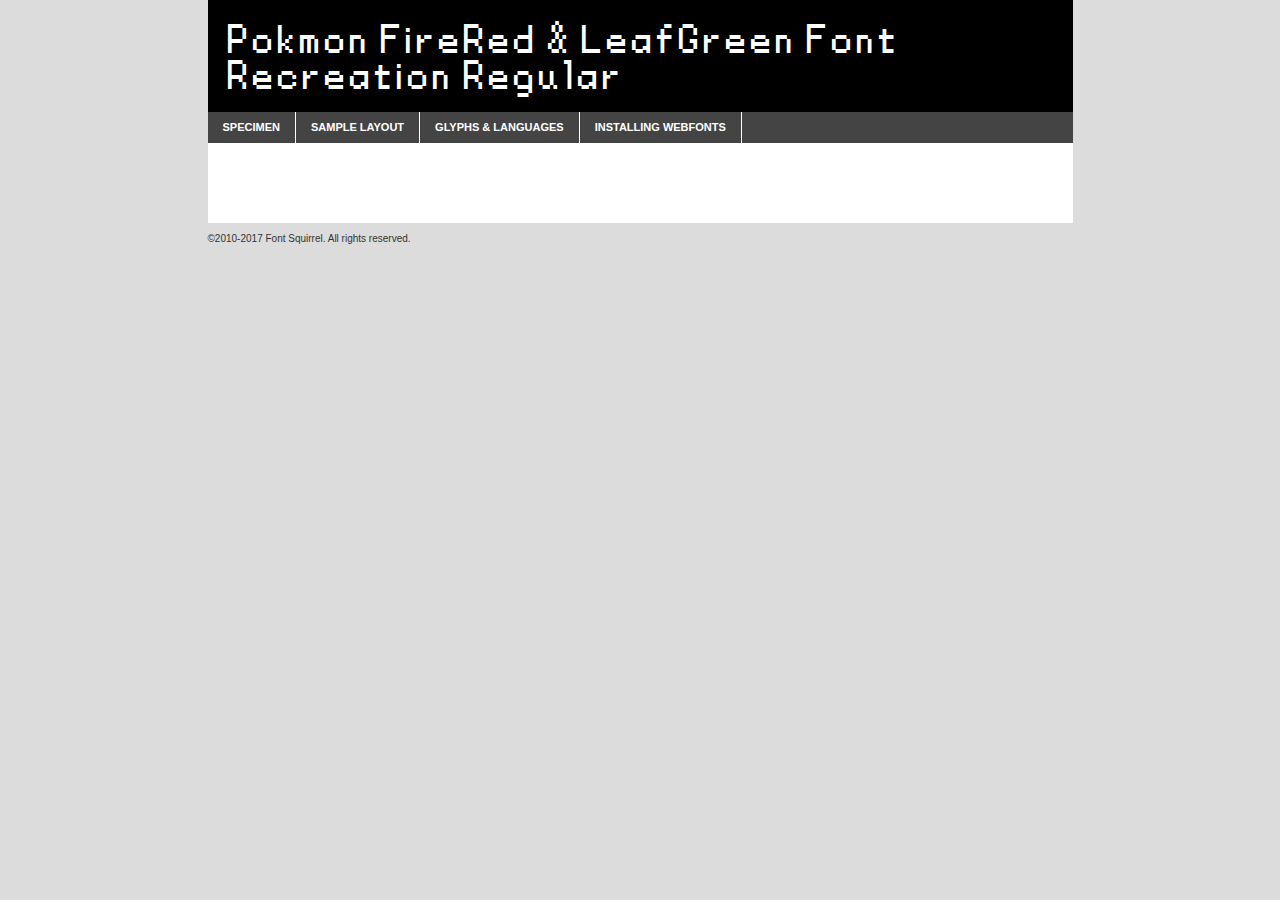
<file: pokemon-font/pokemon-demo.html>
<!DOCTYPE html PUBLIC "-//W3C//DTD XHTML 1.0 Transitional//EN"
        "http://www.w3.org/TR/xhtml1/DTD/xhtml1-transitional.dtd">

<html xmlns="http://www.w3.org/1999/xhtml" xml:lang="en" lang="en">
<head>
    <meta http-equiv="Content-Type" content="text/html; charset=utf-8"/>
    <script src="http://ajax.googleapis.com/ajax/libs/jquery/1.7.2/jquery.min.js" type="text/javascript" charset="utf-8"></script>
    <script type="text/javascript">
		(function($) {
			$.fn.easyTabs = function(option) {
				var param = jQuery.extend({ fadeSpeed: 'fast', defaultContent: 1, activeClass: 'active' }, option);
				$(this).each(function() {
					var thisId = '#' + this.id;
					if ( param.defaultContent == '' )
					{
						param.defaultContent = 1;
					}
					if ( typeof param.defaultContent == 'number' )
					{
						var defaultTab = $(thisId + ' .tabs li:eq(' + (param.defaultContent - 1) + ') a').attr('href').substr(1);
					}
					else
					{
						var defaultTab = param.defaultContent;
					}
					$(thisId + ' .tabs li a').each(function() {
						var tabToHide = $(this).attr('href').substr(1);
						$('#' + tabToHide).addClass('easytabs-tab-content');
					});
					hideAll();
					changeContent(defaultTab);

					function hideAll() {$(thisId + ' .easytabs-tab-content').hide();}

					function changeContent(tabId)
					{
						hideAll();
						$(thisId + ' .tabs li').removeClass(param.activeClass);
						$(thisId + ' .tabs li a[href=#' + tabId + ']').closest('li').addClass(param.activeClass);
						if ( param.fadeSpeed != 'none' )
						{
							$(thisId + ' #' + tabId).fadeIn(param.fadeSpeed);
						}
						else
						{
							$(thisId + ' #' + tabId).show();
						}
					}

					$(thisId + ' .tabs li').click(function() {
						var tabId = $(this).find('a').attr('href').substr(1);
						changeContent(tabId);
						return false;
					});
				});
			}
		})(jQuery);
    </script>
    <link rel="stylesheet" href="specimen_files/specimen_stylesheet.css" type="text/css" charset="utf-8"/>
    <link rel="stylesheet" href="stylesheet.css" type="text/css" charset="utf-8"/>

    <style type="text/css">
        		body {
			font-family: 'pokmon_firered__leafgreen_fRg';
        		}

            </style>

    <title>Pokmon FireRed & LeafGreen Font Recreation Regular Specimen</title>


    <script type="text/javascript" charset="utf-8">
		$(document).ready(function() {
			$('#container').easyTabs({ defaultContent: 1 });
		});
    </script>
</head>

<body>
<div id="container">
    <div id="header">
		Pokmon FireRed & LeafGreen Font Recreation Regular    </div>
    <ul class="tabs">
        <li><a href="#specimen">Specimen</a></li>
        <li><a href="#layout">Sample Layout</a></li>
		        <li><a href="#glyphs">Glyphs &amp; Languages</a></li>
        <li><a href="#installing">Installing Webfonts</a></li>

    </ul>

    <div id="main_content">


        <div id="specimen">

            <div class="section">
                <div class="grid12 firstcol">
                    <div class="huge">AaBb</div>
                </div>
            </div>

            <div class="section">
                <div class="glyph_range">A&#x200B;B&#x200b;C&#x200b;D&#x200b;E&#x200b;F&#x200b;G&#x200b;H&#x200b;I&#x200b;J&#x200b;K&#x200b;L&#x200b;M&#x200b;N&#x200b;O&#x200b;P&#x200b;Q&#x200b;R&#x200b;S&#x200b;T&#x200b;U&#x200b;V&#x200b;W&#x200b;X&#x200b;Y&#x200b;Z&#x200b;a&#x200b;b&#x200b;c&#x200b;d&#x200b;e&#x200b;f&#x200b;g&#x200b;h&#x200b;i&#x200b;j&#x200b;k&#x200b;l&#x200b;m&#x200b;n&#x200b;o&#x200b;p&#x200b;q&#x200b;r&#x200b;s&#x200b;t&#x200b;u&#x200b;v&#x200b;w&#x200b;x&#x200b;y&#x200b;z&#x200b;1&#x200b;2&#x200b;3&#x200b;4&#x200b;5&#x200b;6&#x200b;7&#x200b;8&#x200b;9&#x200b;0&#x200b;&amp;&#x200b;.&#x200b;,&#x200b;?&#x200b;!&#x200b;&#64;&#x200b;(&#x200b;)&#x200b;#&#x200b;$&#x200b;%&#x200b;*&#x200b;+&#x200b;-&#x200b;=&#x200b;:&#x200b;;</div>
            </div>
            <div class="section">
                <div class="grid12 firstcol">
                    <table class="sample_table">
                        <tr>
                            <td>10</td>
                            <td class="size10">abcdefghijklmnopqrstuvwxyzABCDEFGHIJKLMNOPQRSTUVWXYZ0123456789abcdefghijklmnopqrstuvwxyzABCDEFGHIJKLMNOPQRSTUVWXYZ0123456789abcdefghijklmnopqrstuvwxyzABCDEFGHIJKLMNOPQRSTUVWXYZ</td>
                        </tr>
                        <tr>
                            <td>11</td>
                            <td class="size11">abcdefghijklmnopqrstuvwxyzABCDEFGHIJKLMNOPQRSTUVWXYZ0123456789abcdefghijklmnopqrstuvwxyzABCDEFGHIJKLMNOPQRSTUVWXYZ0123456789abcdefghijklmnopqrstuvwxyzABCDEFGHIJKLMNOPQRSTUVWXYZ</td>
                        </tr>
                        <tr>
                            <td>12</td>
                            <td class="size12">abcdefghijklmnopqrstuvwxyzABCDEFGHIJKLMNOPQRSTUVWXYZ0123456789abcdefghijklmnopqrstuvwxyzABCDEFGHIJKLMNOPQRSTUVWXYZ0123456789abcdefghijklmnopqrstuvwxyzABCDEFGHIJKLMNOPQRSTUVWXYZ</td>
                        </tr>
                        <tr>
                            <td>13</td>
                            <td class="size13">abcdefghijklmnopqrstuvwxyzABCDEFGHIJKLMNOPQRSTUVWXYZ0123456789abcdefghijklmnopqrstuvwxyzABCDEFGHIJKLMNOPQRSTUVWXYZ0123456789abcdefghijklmnopqrstuvwxyzABCDEFGHIJKLMNOPQRSTUVWXYZ</td>
                        </tr>
                        <tr>
                            <td>14</td>
                            <td class="size14">abcdefghijklmnopqrstuvwxyzABCDEFGHIJKLMNOPQRSTUVWXYZ0123456789abcdefghijklmnopqrstuvwxyzABCDEFGHIJKLMNOPQRSTUVWXYZ0123456789abcdefghijklmnopqrstuvwxyzABCDEFGHIJKLMNOPQRSTUVWXYZ</td>
                        </tr>
                        <tr>
                            <td>16</td>
                            <td class="size16">abcdefghijklmnopqrstuvwxyzABCDEFGHIJKLMNOPQRSTUVWXYZ0123456789abcdefghijklmnopqrstuvwxyzABCDEFGHIJKLMNOPQRSTUVWXYZ</td>
                        </tr>
                        <tr>
                            <td>18</td>
                            <td class="size18">abcdefghijklmnopqrstuvwxyzABCDEFGHIJKLMNOPQRSTUVWXYZ0123456789abcdefghijklmnopqrstuvwxyzABCDEFGHIJKLMNOPQRSTUVWXYZ</td>
                        </tr>
                        <tr>
                            <td>20</td>
                            <td class="size20">abcdefghijklmnopqrstuvwxyzABCDEFGHIJKLMNOPQRSTUVWXYZ0123456789abcdefghijklmnopqrstuvwxyzABCDEFGHIJKLMNOPQRSTUVWXYZ</td>
                        </tr>
                        <tr>
                            <td>24</td>
                            <td class="size24">abcdefghijklmnopqrstuvwxyzABCDEFGHIJKLMNOPQRSTUVWXYZ0123456789abcdefghijklmnopqrstuvwxyzABCDEFGHIJKLMNOPQRSTUVWXYZ</td>
                        </tr>
                        <tr>
                            <td>30</td>
                            <td class="size30">abcdefghijklmnopqrstuvwxyzABCDEFGHIJKLMNOPQRSTUVWXYZ0123456789abcdefghijklmnopqrstuvwxyzABCDEFGHIJKLMNOPQRSTUVWXYZ</td>
                        </tr>
                        <tr>
                            <td>36</td>
                            <td class="size36">abcdefghijklmnopqrstuvwxyzABCDEFGHIJKLMNOPQRSTUVWXYZ0123456789abcdefghijklmnopqrstuvwxyzABCDEFGHIJKLMNOPQRSTUVWXYZ</td>
                        </tr>
                        <tr>
                            <td>48</td>
                            <td class="size48">abcdefghijklmnopqrstuvwxyzABCDEFGHIJKLMNOPQRSTUVWXYZ0123456789abcdefghijklmnopqrstuvwxyzABCDEFGHIJKLMNOPQRSTUVWXYZ</td>
                        </tr>
                        <tr>
                            <td>60</td>
                            <td class="size60">abcdefghijklmnopqrstuvwxyzABCDEFGHIJKLMNOPQRSTUVWXYZ0123456789abcdefghijklmnopqrstuvwxyzABCDEFGHIJKLMNOPQRSTUVWXYZ</td>
                        </tr>
                        <tr>
                            <td>72</td>
                            <td class="size72">abcdefghijklmnopqrstuvwxyzABCDEFGHIJKLMNOPQRSTUVWXYZ0123456789abcdefghijklmnopqrstuvwxyzABCDEFGHIJKLMNOPQRSTUVWXYZ</td>
                        </tr>
                        <tr>
                            <td>90</td>
                            <td class="size90">abcdefghijklmnopqrstuvwxyzABCDEFGHIJKLMNOPQRSTUVWXYZ0123456789abcdefghijklmnopqrstuvwxyzABCDEFGHIJKLMNOPQRSTUVWXYZ</td>
                        </tr>
                    </table>

                </div>

            </div>


            <div class="section" id="bodycomparison">


                <div id="xheight">
                    <div class="fontbody">&#x25FC;&#x25FC;&#x25FC;&#x25FC;&#x25FC;&#x25FC;&#x25FC;&#x25FC;&#x25FC;&#x25FC;&#x25FC;&#x25FC;&#x25FC;&#x25FC;&#x25FC;&#x25FC;&#x25FC;&#x25FC;&#x25FC;&#x25FC;&#x25FC;&#x25FC;&#x25FC;&#x25FC;&#x25FC;&#x25FC;&#x25FC;&#x25FC;&#x25FC;&#x25FC;&#x25FC;&#x25FC;&#x25FC;&#x25FC;&#x25FC;&#x25FC;&#x25FC;&#x25FC;&#x25FC;&#x25FC;&#x25FC;&#x25FC;&#x25FC;&#x25FC;&#x25FC;&#x25FC;&#x25FC;&#x25FC;&#x25FC;&#x25FC;&#x25FC;&#x25FC;&#x25FC;&#x25FC;&#x25FC;&#x25FC;&#x25FC;&#x25FC;&#x25FC;&#x25FC;&#x25FC;&#x25FC;&#x25FC;&#x25FC;&#x25FC;&#x25FC;&#x25FC;&#x25FC;&#x25FC;&#x25FC;&#x25FC;&#x25FC;&#x25FC;&#x25FC;&#x25FC;&#x25FC;&#x25FC;&#x25FC;&#x25FC;&#x25FC;&#x25FC;&#x25FC;&#x25FC;&#x25FC;&#x25FC;&#x25FC;&#x25FC;&#x25FC;&#x25FC;&#x25FC;&#x25FC;&#x25FC;&#x25FC;&#x25FC;&#x25FC;&#x25FC;&#x25FC;&#x25FC;&#x25FC;body</div>
                    <div class="arialbody">body</div>
                    <div class="verdanabody">body</div>
                    <div class="georgiabody">body</div>
                </div>
                <div class="fontbody" style="z-index:1">
                    body<span>Pokmon FireRed & LeafGreen Font Recreation Regular</span>
                </div>
                <div class="arialbody" style="z-index:1">
                    body<span>Arial</span>
                </div>
                <div class="verdanabody" style="z-index:1">
                    body<span>Verdana</span>
                </div>
                <div class="georgiabody" style="z-index:1">
                    body<span>Georgia</span>
                </div>


            </div>


            <div class="section psample psample_row1" id="">

                <div class="grid2 firstcol">
                    <p class="size10"><span>10.</span>Aenean lacinia bibendum nulla sed consectetur. Fusce dapibus, tellus ac cursus commodo, tortor mauris condimentum nibh, ut fermentum massa justo sit amet risus. Nullam id dolor id nibh ultricies vehicula ut id elit. Cum sociis natoque penatibus et magnis dis parturient montes, nascetur ridiculus mus. Nulla vitae elit libero, a pharetra augue.</p>

                </div>
                <div class="grid3">
                    <p class="size11"><span>11.</span>Aenean lacinia bibendum nulla sed consectetur. Fusce dapibus, tellus ac cursus commodo, tortor mauris condimentum nibh, ut fermentum massa justo sit amet risus. Nullam id dolor id nibh ultricies vehicula ut id elit. Cum sociis natoque penatibus et magnis dis parturient montes, nascetur ridiculus mus. Nulla vitae elit libero, a pharetra augue.</p>

                </div>
                <div class="grid3">
                    <p class="size12"><span>12.</span>Aenean lacinia bibendum nulla sed consectetur. Fusce dapibus, tellus ac cursus commodo, tortor mauris condimentum nibh, ut fermentum massa justo sit amet risus. Nullam id dolor id nibh ultricies vehicula ut id elit. Cum sociis natoque penatibus et magnis dis parturient montes, nascetur ridiculus mus. Nulla vitae elit libero, a pharetra augue.</p>

                </div>
                <div class="grid4">
                    <p class="size13"><span>13.</span>Aenean lacinia bibendum nulla sed consectetur. Fusce dapibus, tellus ac cursus commodo, tortor mauris condimentum nibh, ut fermentum massa justo sit amet risus. Nullam id dolor id nibh ultricies vehicula ut id elit. Cum sociis natoque penatibus et magnis dis parturient montes, nascetur ridiculus mus. Nulla vitae elit libero, a pharetra augue.</p>

                </div>
                <div class="white_blend"></div>

            </div>
            <div class="section psample psample_row2" id="">
                <div class="grid3 firstcol">
                    <p class="size14"><span>14.</span>Aenean lacinia bibendum nulla sed consectetur. Fusce dapibus, tellus ac cursus commodo, tortor mauris condimentum nibh, ut fermentum massa justo sit amet risus. Nullam id dolor id nibh ultricies vehicula ut id elit. Cum sociis natoque penatibus et magnis dis parturient montes, nascetur ridiculus mus. Nulla vitae elit libero, a pharetra augue.</p>

                </div>
                <div class="grid4">
                    <p class="size16"><span>16.</span>Aenean lacinia bibendum nulla sed consectetur. Fusce dapibus, tellus ac cursus commodo, tortor mauris condimentum nibh, ut fermentum massa justo sit amet risus. Nullam id dolor id nibh ultricies vehicula ut id elit. Cum sociis natoque penatibus et magnis dis parturient montes, nascetur ridiculus mus. Nulla vitae elit libero, a pharetra augue.</p>

                </div>
                <div class="grid5">
                    <p class="size18"><span>18.</span>Aenean lacinia bibendum nulla sed consectetur. Fusce dapibus, tellus ac cursus commodo, tortor mauris condimentum nibh, ut fermentum massa justo sit amet risus. Nullam id dolor id nibh ultricies vehicula ut id elit. Cum sociis natoque penatibus et magnis dis parturient montes, nascetur ridiculus mus. Nulla vitae elit libero, a pharetra augue.</p>

                </div>

                <div class="white_blend"></div>

            </div>

            <div class="section psample psample_row3" id="">
                <div class="grid5 firstcol">
                    <p class="size20"><span>20.</span>Aenean lacinia bibendum nulla sed consectetur. Fusce dapibus, tellus ac cursus commodo, tortor mauris condimentum nibh, ut fermentum massa justo sit amet risus. Nullam id dolor id nibh ultricies vehicula ut id elit. Cum sociis natoque penatibus et magnis dis parturient montes, nascetur ridiculus mus. Nulla vitae elit libero, a pharetra augue.</p>
                </div>
                <div class="grid7">
                    <p class="size24"><span>24.</span>Aenean lacinia bibendum nulla sed consectetur. Fusce dapibus, tellus ac cursus commodo, tortor mauris condimentum nibh, ut fermentum massa justo sit amet risus. Nullam id dolor id nibh ultricies vehicula ut id elit. Cum sociis natoque penatibus et magnis dis parturient montes, nascetur ridiculus mus. Nulla vitae elit libero, a pharetra augue.</p>
                </div>

                <div class="white_blend"></div>

            </div>

            <div class="section psample psample_row4" id="">
                <div class="grid12 firstcol">
                    <p class="size30"><span>30.</span>Aenean lacinia bibendum nulla sed consectetur. Fusce dapibus, tellus ac cursus commodo, tortor mauris condimentum nibh, ut fermentum massa justo sit amet risus. Nullam id dolor id nibh ultricies vehicula ut id elit. Cum sociis natoque penatibus et magnis dis parturient montes, nascetur ridiculus mus. Nulla vitae elit libero, a pharetra augue.</p>
                </div>
                <div class="white_blend"></div>

            </div>


            <div class="section psample psample_row1 fullreverse">
                <div class="grid2 firstcol">
                    <p class="size10"><span>10.</span>Aenean lacinia bibendum nulla sed consectetur. Fusce dapibus, tellus ac cursus commodo, tortor mauris condimentum nibh, ut fermentum massa justo sit amet risus. Nullam id dolor id nibh ultricies vehicula ut id elit. Cum sociis natoque penatibus et magnis dis parturient montes, nascetur ridiculus mus. Nulla vitae elit libero, a pharetra augue.</p>

                </div>
                <div class="grid3">
                    <p class="size11"><span>11.</span>Aenean lacinia bibendum nulla sed consectetur. Fusce dapibus, tellus ac cursus commodo, tortor mauris condimentum nibh, ut fermentum massa justo sit amet risus. Nullam id dolor id nibh ultricies vehicula ut id elit. Cum sociis natoque penatibus et magnis dis parturient montes, nascetur ridiculus mus. Nulla vitae elit libero, a pharetra augue.</p>

                </div>
                <div class="grid3">
                    <p class="size12"><span>12.</span>Aenean lacinia bibendum nulla sed consectetur. Fusce dapibus, tellus ac cursus commodo, tortor mauris condimentum nibh, ut fermentum massa justo sit amet risus. Nullam id dolor id nibh ultricies vehicula ut id elit. Cum sociis natoque penatibus et magnis dis parturient montes, nascetur ridiculus mus. Nulla vitae elit libero, a pharetra augue.</p>

                </div>
                <div class="grid4">
                    <p class="size13"><span>13.</span>Aenean lacinia bibendum nulla sed consectetur. Fusce dapibus, tellus ac cursus commodo, tortor mauris condimentum nibh, ut fermentum massa justo sit amet risus. Nullam id dolor id nibh ultricies vehicula ut id elit. Cum sociis natoque penatibus et magnis dis parturient montes, nascetur ridiculus mus. Nulla vitae elit libero, a pharetra augue.</p>

                </div>
                <div class="black_blend"></div>

            </div>

            <div class="section psample psample_row2 fullreverse">
                <div class="grid3 firstcol">
                    <p class="size14"><span>14.</span>Aenean lacinia bibendum nulla sed consectetur. Fusce dapibus, tellus ac cursus commodo, tortor mauris condimentum nibh, ut fermentum massa justo sit amet risus. Nullam id dolor id nibh ultricies vehicula ut id elit. Cum sociis natoque penatibus et magnis dis parturient montes, nascetur ridiculus mus. Nulla vitae elit libero, a pharetra augue.</p>

                </div>
                <div class="grid4">
                    <p class="size16"><span>16.</span>Aenean lacinia bibendum nulla sed consectetur. Fusce dapibus, tellus ac cursus commodo, tortor mauris condimentum nibh, ut fermentum massa justo sit amet risus. Nullam id dolor id nibh ultricies vehicula ut id elit. Cum sociis natoque penatibus et magnis dis parturient montes, nascetur ridiculus mus. Nulla vitae elit libero, a pharetra augue.</p>

                </div>
                <div class="grid5">
                    <p class="size18"><span>18.</span>Aenean lacinia bibendum nulla sed consectetur. Fusce dapibus, tellus ac cursus commodo, tortor mauris condimentum nibh, ut fermentum massa justo sit amet risus. Nullam id dolor id nibh ultricies vehicula ut id elit. Cum sociis natoque penatibus et magnis dis parturient montes, nascetur ridiculus mus. Nulla vitae elit libero, a pharetra augue.</p>

                </div>
                <div class="black_blend"></div>

            </div>

            <div class="section psample fullreverse psample_row3" id="">
                <div class="grid5 firstcol">
                    <p class="size20"><span>20.</span>Aenean lacinia bibendum nulla sed consectetur. Fusce dapibus, tellus ac cursus commodo, tortor mauris condimentum nibh, ut fermentum massa justo sit amet risus. Nullam id dolor id nibh ultricies vehicula ut id elit. Cum sociis natoque penatibus et magnis dis parturient montes, nascetur ridiculus mus. Nulla vitae elit libero, a pharetra augue.</p>
                </div>
                <div class="grid7">
                    <p class="size24"><span>24.</span>Aenean lacinia bibendum nulla sed consectetur. Fusce dapibus, tellus ac cursus commodo, tortor mauris condimentum nibh, ut fermentum massa justo sit amet risus. Nullam id dolor id nibh ultricies vehicula ut id elit. Cum sociis natoque penatibus et magnis dis parturient montes, nascetur ridiculus mus. Nulla vitae elit libero, a pharetra augue.</p>
                </div>

                <div class="black_blend"></div>

            </div>

            <div class="section psample fullreverse psample_row4" id="" style="border-bottom: 20px #000 solid;">
                <div class="grid12 firstcol">
                    <p class="size30"><span>30.</span>Aenean lacinia bibendum nulla sed consectetur. Fusce dapibus, tellus ac cursus commodo, tortor mauris condimentum nibh, ut fermentum massa justo sit amet risus. Nullam id dolor id nibh ultricies vehicula ut id elit. Cum sociis natoque penatibus et magnis dis parturient montes, nascetur ridiculus mus. Nulla vitae elit libero, a pharetra augue.</p>
                </div>
                <div class="black_blend"></div>

            </div>


        </div>

        <div id="layout">

            <div class="section">

                <div class="grid12 firstcol">
                    <h1>Lorem Ipsum Dolor</h1>
                    <h2>Etiam porta sem malesuada magna mollis euismod</h2>

                    <p class="byline">By <a href="#link">Aenean Lacinia</a></p>
                </div>
            </div>
            <div class="section">
                <div class="grid8 firstcol">
                    <p class="large">Donec sed odio dui. Morbi leo risus, porta ac consectetur ac, vestibulum at eros. Fusce dapibus, tellus ac cursus commodo, tortor mauris condimentum nibh, ut fermentum massa justo sit amet risus. </p>


                    <h3>Pellentesque ornare sem</h3>

                    <p>Maecenas sed diam eget risus varius blandit sit amet non magna. Maecenas faucibus mollis interdum. Donec ullamcorper nulla non metus auctor fringilla. Nullam id dolor id nibh ultricies vehicula ut id elit. Nullam id dolor id nibh ultricies vehicula ut id elit. </p>

                    <p>Aenean eu leo quam. Pellentesque ornare sem lacinia quam venenatis vestibulum. Lorem ipsum dolor sit amet, consectetur adipiscing elit. Cum sociis natoque penatibus et magnis dis parturient montes, nascetur ridiculus mus. </p>

                    <p>Nulla vitae elit libero, a pharetra augue. Praesent commodo cursus magna, vel scelerisque nisl consectetur et. Aenean lacinia bibendum nulla sed consectetur. </p>

                    <p>Nullam quis risus eget urna mollis ornare vel eu leo. Nullam quis risus eget urna mollis ornare vel eu leo. Maecenas sed diam eget risus varius blandit sit amet non magna. Donec ullamcorper nulla non metus auctor fringilla. </p>

                    <h3>Cras mattis consectetur</h3>

                    <p>Aenean eu leo quam. Pellentesque ornare sem lacinia quam venenatis vestibulum. Aenean lacinia bibendum nulla sed consectetur. Integer posuere erat a ante venenatis dapibus posuere velit aliquet. Cras mattis consectetur purus sit amet fermentum. </p>

                    <p>Nullam id dolor id nibh ultricies vehicula ut id elit. Nullam quis risus eget urna mollis ornare vel eu leo. Cras mattis consectetur purus sit amet fermentum.</p>
                </div>

                <div class="grid4 sidebar">

                    <div class="box reverse">
                        <p class="last">Nullam quis risus eget urna mollis ornare vel eu leo. Donec ullamcorper nulla non metus auctor fringilla. Cras mattis consectetur purus sit amet fermentum. Sed posuere consectetur est at lobortis. Lorem ipsum dolor sit amet, consectetur adipiscing elit. </p>
                    </div>

                    <p class="caption">Maecenas sed diam eget risus varius.</p>

                    <p>Vestibulum id ligula porta felis euismod semper. Integer posuere erat a ante venenatis dapibus posuere velit aliquet. Vestibulum id ligula porta felis euismod semper. Sed posuere consectetur est at lobortis. Maecenas sed diam eget risus varius blandit sit amet non magna. Fusce dapibus, tellus ac cursus commodo, tortor mauris condimentum nibh, ut fermentum massa justo sit amet risus. </p>


                    <p>Duis mollis, est non commodo luctus, nisi erat porttitor ligula, eget lacinia odio sem nec elit. Aenean lacinia bibendum nulla sed consectetur. Vivamus sagittis lacus vel augue laoreet rutrum faucibus dolor auctor. Aenean lacinia bibendum nulla sed consectetur. Nullam quis risus eget urna mollis ornare vel eu leo. </p>

                    <p>Praesent commodo cursus magna, vel scelerisque nisl consectetur et. Donec ullamcorper nulla non metus auctor fringilla. Maecenas faucibus mollis interdum. Fusce dapibus, tellus ac cursus commodo, tortor mauris condimentum nibh, ut fermentum massa justo sit amet risus. </p>

                </div>
            </div>

        </div>


		

        <div id="glyphs">
            <div class="section">
                <div class="grid12 firstcol">

                    <h1>Language Support</h1>
                    <p>The subset of Pokmon FireRed & LeafGreen Font Recreation Regular in this kit supports the following languages:<br/>

						Albanian, Basque, Breton, Chamorro, Danish, Dutch, English, Faroese, Finnish, Frisian, Galician, German, Icelandic, Italian, Malagasy, Norwegian, Portuguese, Spanish, Alsatian, Aragonese, Arapaho, Arrernte, Asturian, Aymara, Bislama, Cebuano, Corsican, Fijian, French_creole, Genoese, Gilbertese, Greenlandic, Haitian_creole, Hiligaynon, Hmong, Hopi, Ibanag, Iloko_ilokano, Indonesian, Interglossa_glosa, Interlingua, Irish_gaelic, Jerriais, Lojban, Lombard, Luxembourgeois, Manx, Mohawk, Norfolk_pitcairnese, Occitan, Oromo, Pangasinan, Papiamento, Piedmontese, Potawatomi, Rhaeto-romance, Romansh, Rotokas, Sami_lule, Sardinian, Scots_gaelic, Seychelles_creole, Shona, Sicilian, Somali, Southern_ndebele, Swahili, Swati_swazi, Tagalog_filipino_pilipino, Tetum, Tok_pisin, Uyghur_latinized, Volapuk, Walloon, Warlpiri, Xhosa, Yapese, Zulu, Latinbasic, Demo                    </p>
                    <h1>Glyph Chart</h1>
                    <p>The subset of Pokmon FireRed & LeafGreen Font Recreation Regular in this kit includes all the glyphs listed below. Unicode entities are included above each glyph to help you insert individual characters into your layout.</p>
                    <div id="glyph_chart">

																				                                <div><p>&amp;#32;</p>&#32;</div>
																				                                <div><p>&amp;#33;</p>&#33;</div>
																				                                <div><p>&amp;#34;</p>&#34;</div>
																				                                <div><p>&amp;#35;</p>&#35;</div>
																				                                <div><p>&amp;#36;</p>&#36;</div>
																				                                <div><p>&amp;#37;</p>&#37;</div>
																				                                <div><p>&amp;#38;</p>&#38;</div>
																				                                <div><p>&amp;#39;</p>&#39;</div>
																				                                <div><p>&amp;#40;</p>&#40;</div>
																				                                <div><p>&amp;#41;</p>&#41;</div>
																				                                <div><p>&amp;#42;</p>&#42;</div>
																				                                <div><p>&amp;#43;</p>&#43;</div>
																				                                <div><p>&amp;#44;</p>&#44;</div>
																				                                <div><p>&amp;#45;</p>&#45;</div>
																				                                <div><p>&amp;#46;</p>&#46;</div>
																				                                <div><p>&amp;#47;</p>&#47;</div>
																				                                <div><p>&amp;#48;</p>&#48;</div>
																				                                <div><p>&amp;#49;</p>&#49;</div>
																				                                <div><p>&amp;#50;</p>&#50;</div>
																				                                <div><p>&amp;#51;</p>&#51;</div>
																				                                <div><p>&amp;#52;</p>&#52;</div>
																				                                <div><p>&amp;#53;</p>&#53;</div>
																				                                <div><p>&amp;#54;</p>&#54;</div>
																				                                <div><p>&amp;#55;</p>&#55;</div>
																				                                <div><p>&amp;#56;</p>&#56;</div>
																				                                <div><p>&amp;#57;</p>&#57;</div>
																				                                <div><p>&amp;#58;</p>&#58;</div>
																				                                <div><p>&amp;#59;</p>&#59;</div>
																				                                <div><p>&amp;#60;</p>&#60;</div>
																				                                <div><p>&amp;#61;</p>&#61;</div>
																				                                <div><p>&amp;#62;</p>&#62;</div>
																				                                <div><p>&amp;#63;</p>&#63;</div>
																				                                <div><p>&amp;#64;</p>&#64;</div>
																				                                <div><p>&amp;#65;</p>&#65;</div>
																				                                <div><p>&amp;#66;</p>&#66;</div>
																				                                <div><p>&amp;#67;</p>&#67;</div>
																				                                <div><p>&amp;#68;</p>&#68;</div>
																				                                <div><p>&amp;#69;</p>&#69;</div>
																				                                <div><p>&amp;#70;</p>&#70;</div>
																				                                <div><p>&amp;#71;</p>&#71;</div>
																				                                <div><p>&amp;#72;</p>&#72;</div>
																				                                <div><p>&amp;#73;</p>&#73;</div>
																				                                <div><p>&amp;#74;</p>&#74;</div>
																				                                <div><p>&amp;#75;</p>&#75;</div>
																				                                <div><p>&amp;#76;</p>&#76;</div>
																				                                <div><p>&amp;#77;</p>&#77;</div>
																				                                <div><p>&amp;#78;</p>&#78;</div>
																				                                <div><p>&amp;#79;</p>&#79;</div>
																				                                <div><p>&amp;#80;</p>&#80;</div>
																				                                <div><p>&amp;#81;</p>&#81;</div>
																				                                <div><p>&amp;#82;</p>&#82;</div>
																				                                <div><p>&amp;#83;</p>&#83;</div>
																				                                <div><p>&amp;#84;</p>&#84;</div>
																				                                <div><p>&amp;#85;</p>&#85;</div>
																				                                <div><p>&amp;#86;</p>&#86;</div>
																				                                <div><p>&amp;#87;</p>&#87;</div>
																				                                <div><p>&amp;#88;</p>&#88;</div>
																				                                <div><p>&amp;#89;</p>&#89;</div>
																				                                <div><p>&amp;#90;</p>&#90;</div>
																				                                <div><p>&amp;#91;</p>&#91;</div>
																				                                <div><p>&amp;#92;</p>&#92;</div>
																				                                <div><p>&amp;#95;</p>&#95;</div>
																				                                <div><p>&amp;#97;</p>&#97;</div>
																				                                <div><p>&amp;#98;</p>&#98;</div>
																				                                <div><p>&amp;#99;</p>&#99;</div>
																				                                <div><p>&amp;#100;</p>&#100;</div>
																				                                <div><p>&amp;#101;</p>&#101;</div>
																				                                <div><p>&amp;#102;</p>&#102;</div>
																				                                <div><p>&amp;#103;</p>&#103;</div>
																				                                <div><p>&amp;#104;</p>&#104;</div>
																				                                <div><p>&amp;#105;</p>&#105;</div>
																				                                <div><p>&amp;#106;</p>&#106;</div>
																				                                <div><p>&amp;#107;</p>&#107;</div>
																				                                <div><p>&amp;#108;</p>&#108;</div>
																				                                <div><p>&amp;#109;</p>&#109;</div>
																				                                <div><p>&amp;#110;</p>&#110;</div>
																				                                <div><p>&amp;#111;</p>&#111;</div>
																				                                <div><p>&amp;#112;</p>&#112;</div>
																				                                <div><p>&amp;#113;</p>&#113;</div>
																				                                <div><p>&amp;#114;</p>&#114;</div>
																				                                <div><p>&amp;#115;</p>&#115;</div>
																				                                <div><p>&amp;#116;</p>&#116;</div>
																				                                <div><p>&amp;#117;</p>&#117;</div>
																				                                <div><p>&amp;#118;</p>&#118;</div>
																				                                <div><p>&amp;#119;</p>&#119;</div>
																				                                <div><p>&amp;#120;</p>&#120;</div>
																				                                <div><p>&amp;#121;</p>&#121;</div>
																				                                <div><p>&amp;#122;</p>&#122;</div>
																				                                <div><p>&amp;#160;</p>&#160;</div>
																				                                <div><p>&amp;#161;</p>&#161;</div>
																				                                <div><p>&amp;#164;</p>&#164;</div>
																				                                <div><p>&amp;#166;</p>&#166;</div>
																				                                <div><p>&amp;#167;</p>&#167;</div>
																				                                <div><p>&amp;#168;</p>&#168;</div>
																				                                <div><p>&amp;#169;</p>&#169;</div>
																				                                <div><p>&amp;#170;</p>&#170;</div>
																				                                <div><p>&amp;#171;</p>&#171;</div>
																				                                <div><p>&amp;#172;</p>&#172;</div>
																				                                <div><p>&amp;#173;</p>&#173;</div>
																				                                <div><p>&amp;#174;</p>&#174;</div>
																				                                <div><p>&amp;#175;</p>&#175;</div>
																				                                <div><p>&amp;#176;</p>&#176;</div>
																				                                <div><p>&amp;#177;</p>&#177;</div>
																				                                <div><p>&amp;#178;</p>&#178;</div>
																				                                <div><p>&amp;#179;</p>&#179;</div>
																				                                <div><p>&amp;#180;</p>&#180;</div>
																				                                <div><p>&amp;#181;</p>&#181;</div>
																				                                <div><p>&amp;#182;</p>&#182;</div>
																				                                <div><p>&amp;#183;</p>&#183;</div>
																				                                <div><p>&amp;#184;</p>&#184;</div>
																				                                <div><p>&amp;#185;</p>&#185;</div>
																				                                <div><p>&amp;#186;</p>&#186;</div>
																				                                <div><p>&amp;#187;</p>&#187;</div>
																				                                <div><p>&amp;#191;</p>&#191;</div>
																				                                <div><p>&amp;#192;</p>&#192;</div>
																				                                <div><p>&amp;#193;</p>&#193;</div>
																				                                <div><p>&amp;#194;</p>&#194;</div>
																				                                <div><p>&amp;#195;</p>&#195;</div>
																				                                <div><p>&amp;#196;</p>&#196;</div>
																				                                <div><p>&amp;#197;</p>&#197;</div>
																				                                <div><p>&amp;#198;</p>&#198;</div>
																				                                <div><p>&amp;#199;</p>&#199;</div>
																				                                <div><p>&amp;#200;</p>&#200;</div>
																				                                <div><p>&amp;#201;</p>&#201;</div>
																				                                <div><p>&amp;#202;</p>&#202;</div>
																				                                <div><p>&amp;#203;</p>&#203;</div>
																				                                <div><p>&amp;#204;</p>&#204;</div>
																				                                <div><p>&amp;#205;</p>&#205;</div>
																				                                <div><p>&amp;#206;</p>&#206;</div>
																				                                <div><p>&amp;#207;</p>&#207;</div>
																				                                <div><p>&amp;#208;</p>&#208;</div>
																				                                <div><p>&amp;#209;</p>&#209;</div>
																				                                <div><p>&amp;#210;</p>&#210;</div>
																				                                <div><p>&amp;#211;</p>&#211;</div>
																				                                <div><p>&amp;#212;</p>&#212;</div>
																				                                <div><p>&amp;#213;</p>&#213;</div>
																				                                <div><p>&amp;#214;</p>&#214;</div>
																				                                <div><p>&amp;#215;</p>&#215;</div>
																				                                <div><p>&amp;#216;</p>&#216;</div>
																				                                <div><p>&amp;#217;</p>&#217;</div>
																				                                <div><p>&amp;#218;</p>&#218;</div>
																				                                <div><p>&amp;#219;</p>&#219;</div>
																				                                <div><p>&amp;#220;</p>&#220;</div>
																				                                <div><p>&amp;#221;</p>&#221;</div>
																				                                <div><p>&amp;#222;</p>&#222;</div>
																				                                <div><p>&amp;#223;</p>&#223;</div>
																				                                <div><p>&amp;#224;</p>&#224;</div>
																				                                <div><p>&amp;#225;</p>&#225;</div>
																				                                <div><p>&amp;#226;</p>&#226;</div>
																				                                <div><p>&amp;#227;</p>&#227;</div>
																				                                <div><p>&amp;#228;</p>&#228;</div>
																				                                <div><p>&amp;#229;</p>&#229;</div>
																				                                <div><p>&amp;#230;</p>&#230;</div>
																				                                <div><p>&amp;#231;</p>&#231;</div>
																				                                <div><p>&amp;#232;</p>&#232;</div>
																				                                <div><p>&amp;#233;</p>&#233;</div>
																				                                <div><p>&amp;#234;</p>&#234;</div>
																				                                <div><p>&amp;#235;</p>&#235;</div>
																				                                <div><p>&amp;#236;</p>&#236;</div>
																				                                <div><p>&amp;#237;</p>&#237;</div>
																				                                <div><p>&amp;#238;</p>&#238;</div>
																				                                <div><p>&amp;#239;</p>&#239;</div>
																				                                <div><p>&amp;#240;</p>&#240;</div>
																				                                <div><p>&amp;#241;</p>&#241;</div>
																				                                <div><p>&amp;#242;</p>&#242;</div>
																				                                <div><p>&amp;#243;</p>&#243;</div>
																				                                <div><p>&amp;#244;</p>&#244;</div>
																				                                <div><p>&amp;#245;</p>&#245;</div>
																				                                <div><p>&amp;#246;</p>&#246;</div>
																				                                <div><p>&amp;#247;</p>&#247;</div>
																				                                <div><p>&amp;#248;</p>&#248;</div>
																				                                <div><p>&amp;#249;</p>&#249;</div>
																				                                <div><p>&amp;#250;</p>&#250;</div>
																				                                <div><p>&amp;#251;</p>&#251;</div>
																				                                <div><p>&amp;#252;</p>&#252;</div>
																				                                <div><p>&amp;#253;</p>&#253;</div>
																				                                <div><p>&amp;#254;</p>&#254;</div>
																				                                <div><p>&amp;#255;</p>&#255;</div>
																				                                <div><p>&amp;#376;</p>&#376;</div>
																				                                <div><p>&amp;#8192;</p>&#8192;</div>
																				                                <div><p>&amp;#8193;</p>&#8193;</div>
																				                                <div><p>&amp;#8194;</p>&#8194;</div>
																				                                <div><p>&amp;#8195;</p>&#8195;</div>
																				                                <div><p>&amp;#8196;</p>&#8196;</div>
																				                                <div><p>&amp;#8197;</p>&#8197;</div>
																				                                <div><p>&amp;#8198;</p>&#8198;</div>
																				                                <div><p>&amp;#8199;</p>&#8199;</div>
																				                                <div><p>&amp;#8200;</p>&#8200;</div>
																				                                <div><p>&amp;#8201;</p>&#8201;</div>
																				                                <div><p>&amp;#8202;</p>&#8202;</div>
																				                                <div><p>&amp;#8208;</p>&#8208;</div>
																				                                <div><p>&amp;#8209;</p>&#8209;</div>
																				                                <div><p>&amp;#8210;</p>&#8210;</div>
																				                                <div><p>&amp;#8211;</p>&#8211;</div>
																				                                <div><p>&amp;#8212;</p>&#8212;</div>
																				                                <div><p>&amp;#8216;</p>&#8216;</div>
																				                                <div><p>&amp;#8217;</p>&#8217;</div>
																				                                <div><p>&amp;#8220;</p>&#8220;</div>
																				                                <div><p>&amp;#8221;</p>&#8221;</div>
																				                                <div><p>&amp;#8226;</p>&#8226;</div>
																				                                <div><p>&amp;#8239;</p>&#8239;</div>
																				                                <div><p>&amp;#8287;</p>&#8287;</div>
																				                                <div><p>&amp;#8482;</p>&#8482;</div>
																				                                <div><p>&amp;#9724;</p>&#9724;</div>
																				                                <div><p>&amp;#64257;</p>&#64257;</div>
																				                                <div><p>&amp;#64258;</p>&#64258;</div>
																				                                <div><p>&amp;#64259;</p>&#64259;</div>
																				                                <div><p>&amp;#64260;</p>&#64260;</div>
																																																										                    </div>
                </div>


            </div>
        </div>


        <div id="specs">

        </div>

        <div id="installing">
            <div class="section">
                <div class="grid7 firstcol">
                    <h1>Installing Webfonts</h1>

                    <p>Webfonts are supported by all major browser platforms but not all in the same way. There are currently four different font formats that must be included in order to target all browsers. This includes TTF, WOFF, EOT and SVG.</p>

                    <h2>1. Upload your webfonts</h2>
                    <p>You must upload your webfont kit to your website. They should be in or near the same directory as your CSS files.</p>

                    <h2>2. Include the webfont stylesheet</h2>
                    <p>A special CSS @font-face declaration helps the various browsers select the appropriate font it needs without causing you a bunch of headaches. Learn more about this syntax by reading the <a href="https://www.fontspring.com/blog/further-hardening-of-the-bulletproof-syntax">Fontspring blog post</a> about it. The code for it is as follows:</p>


                    <code>
                        @font-face{
                        font-family: 'MyWebFont';
                        src: url('WebFont.eot');
                        src: url('WebFont.eot?#iefix') format('embedded-opentype'),
                        url('WebFont.woff') format('woff'),
                        url('WebFont.ttf') format('truetype'),
                        url('WebFont.svg#webfont') format('svg');
                        }
                    </code>

                    <p>We've already gone ahead and generated the code for you. All you have to do is link to the stylesheet in your HTML, like this:</p>
                    <code>&lt;link rel=&quot;stylesheet&quot; href=&quot;stylesheet.css&quot; type=&quot;text/css&quot; charset=&quot;utf-8&quot; /&gt;</code>

                    <h2>3. Modify your own stylesheet</h2>
                    <p>To take advantage of your new fonts, you must tell your stylesheet to use them. Look at the original @font-face declaration above and find the property called "font-family." The name linked there will be what you use to reference the font. Prepend that webfont name to the font stack in the "font-family" property, inside the selector you want to change. For example:</p>
                    <code>p { font-family: 'WebFont', Arial, sans-serif; }</code>

                    <h2>4. Test</h2>
                    <p>Getting webfonts to work cross-browser <em>can</em> be tricky. Use the information in the sidebar to help you if you find that fonts aren't loading in a particular browser.</p>
                </div>

                <div class="grid5 sidebar">
                    <div class="box">
                        <h2>Troubleshooting<br/>Font-Face Problems</h2>
                        <p>Having trouble getting your webfonts to load in your new website? Here are some tips to sort out what might be the problem.</p>

                        <h3>Fonts not showing in any browser</h3>

                        <p>This sounds like you need to work on the plumbing. You either did not upload the fonts to the correct directory, or you did not link the fonts properly in the CSS. If you've confirmed that all this is correct and you still have a problem, take a look at your .htaccess file and see if requests are getting intercepted.</p>

                        <h3>Fonts not loading in iPhone or iPad</h3>

                        <p>The most common problem here is that you are serving the fonts from an IIS server. IIS refuses to serve files that have unknown MIME types. If that is the case, you must set the MIME type for SVG to "image/svg+xml" in the server settings. Follow these instructions from Microsoft if you need help.</p>

                        <h3>Fonts not loading in Firefox</h3>

                        <p>The primary reason for this failure? You are still using a version Firefox older than 3.5. So upgrade already! If that isn't it, then you are very likely serving fonts from a different domain. Firefox requires that all font assets be served from the same domain. Lastly it is possible that you need to add WOFF to your list of MIME types (if you are serving via IIS.)</p>

                        <h3>Fonts not loading in IE</h3>

                        <p>Are you looking at Internet Explorer on an actual Windows machine or are you cheating by using a service like Adobe BrowserLab? Many of these screenshot services do not render @font-face for IE. Best to test it on a real machine.</p>

                        <h3>Fonts not loading in IE9</h3>

                        <p>IE9, like Firefox, requires that fonts be served from the same domain as the website. Make sure that is the case.</p>
                    </div>
                </div>
            </div>

        </div>

    </div>
    <div id="footer">
        <p>&copy;2010-2017 Font Squirrel. All rights reserved.</p>
    </div>
</div>
</body>
</html>
</file>
<file: pokemon-font/stylesheet.css>
/*! Generated by Font Squirrel (https://www.fontsquirrel.com) on August 16, 2022 */



@font-face {
    font-family: 'pokmon_firered__leafgreen_fRg';
    src: url('pokemon-webfont.woff2') format('woff2'),
         url('pokemon-webfont.woff') format('woff');
    font-weight: normal;
    font-style: normal;

}
</file>
<file: pokemon-font/specimen_files/specimen_stylesheet.css>
@import url('grid_12-825-55-15.css');

/*  
	CSS Reset by Eric Meyer - Released under Public Domain
    http://meyerweb.com/eric/tools/css/reset/
*/
html, body, div, span, applet, object, iframe,
h1, h2, h3, h4, h5, h6, p, blockquote, pre,
a, abbr, acronym, address, big, cite, code,
del, dfn, em, font, img, ins, kbd, q, s, samp,
small, strike, strong, sub, sup, tt, var,
b, u, i, center, dl, dt, dd, ol, ul, li,
fieldset, form, label, legend, table,
caption, tbody, tfoot, thead, tr, th, td {
	margin:         0;
	padding:        0;
	border:         0;
	outline:        0;
	font-size:      100%;
	vertical-align: baseline;
	background:     transparent;
}

body {
	line-height: 1;
}

ol, ul {
	list-style: none;
}

blockquote, q {
	quotes: none;
}

blockquote:before, blockquote:after,
q:before, q:after {
	content: '';
	content: none;
}

:focus {
	outline: 0;
}

ins {
	text-decoration: none;
}

del {
	text-decoration: line-through;
}

table {
	border-collapse: collapse;
	border-spacing:  0;
}


body {
	color:            #000;
	background-color: #dcdcdc;
}

a {
	text-decoration: none;
	color:           #1883ba;
}

h1 {
	font-size:     32px;
	font-weight:   normal;
	font-style:    normal;
	margin-bottom: 18px;
}

h2 {
	font-size: 18px;
}

#container {
	width:  865px;
	margin: 0px auto;
}


#header {
	padding:          20px;
	font-size:        36px;
	background-color: #000;
	color:            #fff;
}

#header span {
	color: #666;
}

#main_content {
	background-color: #fff;
	padding:          60px 20px 20px;
}


#footer p {
	margin:         0;
	padding-top:    10px;
	padding-bottom: 50px;
	color:          #333;
	font:           10px Arial, sans-serif;
}

.tabs {
	width:            100%;
	height:           31px;
	background-color: #444;
}

.tabs li {
	float:            left;
	margin:           0;
	overflow:         hidden;
	background-color: #444;
}

.tabs li a {
	display:         block;
	color:           #fff;
	text-decoration: none;
	font:            bold 11px/11px 'Arial';
	text-transform:  uppercase;
	padding:         10px 15px;
	border-right:    1px solid #fff;
}

.tabs li a:hover {
	background-color: #00b3ff;

}

.tabs li.active a {
	color:            #000;
	background-color: #fff;
}


div.huge {

	font-size:      300px;
	line-height:    1em;
	padding:        0;
	letter-spacing: -.02em;
	overflow:       hidden;
}

div.glyph_range {
	font-size:   72px;
	line-height: 1.1em;
}

.size10 {
	font-size: 10px;
}

.size11 {
	font-size: 11px;
}

.size12 {
	font-size: 12px;
}

.size13 {
	font-size: 13px;
}

.size14 {
	font-size: 14px;
}

.size16 {
	font-size: 16px;
}

.size18 {
	font-size: 18px;
}

.size20 {
	font-size: 20px;
}

.size24 {
	font-size: 24px;
}

.size30 {
	font-size: 30px;
}

.size36 {
	font-size: 36px;
}

.size48 {
	font-size: 48px;
}

.size60 {
	font-size: 60px;
}

.size72 {
	font-size: 72px;
}

.size90 {
	font-size: 90px;
}


.psample_row1 {
	height: 120px;
}

.psample_row1 {
	height: 120px;
}

.psample_row2 {
	height: 160px;
}

.psample_row3 {
	height: 160px;
}

.psample_row4 {
	height: 160px;
}

.psample {
	overflow: hidden;
	position: relative;
}

.psample p {
	line-height: 1.3em;
	display:     block;
	overflow:    hidden;
	margin:      0;
}

.psample span {
	margin-right: .5em;
}

.white_blend {
	width:            100%;
	height:           61px;
	background-image: url([data-uri]);
	position:         absolute;
	bottom:           0;
}

.black_blend {
	width:            100%;
	height:           61px;
	background-image: url([data-uri]);
	position:         absolute;
	bottom:           0;
}

.fullreverse {
	background:    #000 !important;
	color:         #fff !important;
	margin-left:   -20px;
	padding-left:  20px;
	margin-right:  -20px;
	padding-right: 20px;
	padding:       20px;
	margin-bottom: 0;
}


.sample_table td {
	padding-top:    3px;
	padding-bottom: 5px;
	padding-left:   5px;
	vertical-align: middle;
	line-height:    1.2em;
}

.sample_table td:first-child {
	background-color: #eee;
	text-align:       right;
	padding-right:    5px;
	padding-left:     0;
	padding:          5px;
	font:             11px/12px 'Courier New', Courier, mono;
}

code {
	white-space:      pre;
	background-color: #eee;
	display:          block;
	padding:          10px;
	margin-bottom:    18px;
	overflow:         auto;
}


.bottom, .last {
	margin-bottom:  0 !important;
	padding-bottom: 0 !important;
}

.box {
	padding:       18px;
	margin-bottom: 18px;
	background:    #eee;
}

.reverse, .reversed {
	background: #000 !important;
	color:      #fff !important;
	border:     none !important;
}

#bodycomparison {
	position:    relative;
	overflow:    hidden;
	font-size:   72px;
	height:      90px;
	white-space: nowrap;
}

#bodycomparison div {
	font-size:   72px;
	line-height: 90px;
	display:     inline;
	margin:      0 15px 0 0;
	padding:     0;
}

#bodycomparison div span {
	font:     10px Arial;
	position: absolute;
	left:     0;
}

#xheight {
	float:       none;
	position:    absolute;
	color:       #d9f3ff;
	font-size:   72px;
	line-height: 90px;
}

.fontbody {
	position: relative;
}

.arialbody {
	font-family: Arial;
	position:    relative;
}

.verdanabody {
	font-family: Verdana;
	position:    relative;
}

.georgiabody {
	font-family: Georgia;
	position:    relative;
}

/* @group Layout page
 */

#layout h1 {
	font-size:   36px;
	line-height: 42px;
	font-weight: normal;
	font-style:  normal;
}

#layout h2 {
	font-size:   24px;
	line-height: 23px;
	font-weight: normal;
	font-style:  normal;
}

#layout h3 {
	font-size:   22px;
	line-height: 1.4em;
	margin-top:  1em;
	font-weight: normal;
	font-style:  normal;
}


#layout p.byline {
	font-size:     12px;
	margin-top:    18px;
	line-height:   12px;
	margin-bottom: 0;
}

#layout p {
	font-size:     14px;
	line-height:   21px;
	margin-bottom: .5em;
}

#layout p.large {
	font-size:   18px;
	line-height: 26px;
}

#layout .sidebar p {
	font-size:   12px;
	line-height: 1.4em;
}

#layout p.caption {
	font-size:     10px;
	margin-top:    -16px;
	margin-bottom: 18px;
}

/* @end */

/* @group Glyphs */

#glyph_chart div {
	background-color: #d9f3ff;
	color:            black;
	float:            left;
	font-size:        36px;
	height:           1.2em;
	line-height:      1.2em;
	margin-bottom:    1px;
	margin-right:     1px;
	text-align:       center;
	width:            1.2em;
	position:         relative;
	padding:          .6em .2em .2em;
}

#glyph_chart div p {
	position:         absolute;
	left:             0;
	top:              0;
	display:          block;
	text-align:       center;
	font:             bold 9px Arial, sans-serif;
	background-color: #3a768f;
	width:            100%;
	color:            #fff;
	padding:          2px 0;
}


#glyphs h1 {
	font-family: Arial, sans-serif;
}

/* @end */

/* @group Installing */

#installing {
	font: 13px Arial, sans-serif;
}

#installing p,
#glyphs p {
	line-height:   1.2em;
	margin-bottom: 18px;
	font:          13px Arial, sans-serif;
}


#installing h3 {
	font-size:  15px;
	margin-top: 18px;
}

/* @end */

#rendering h1 {
	font-family: Arial, sans-serif;
}

.render_table td {
	font:           11px 'Courier New', Courier, mono;
	vertical-align: middle;
}
</file>
